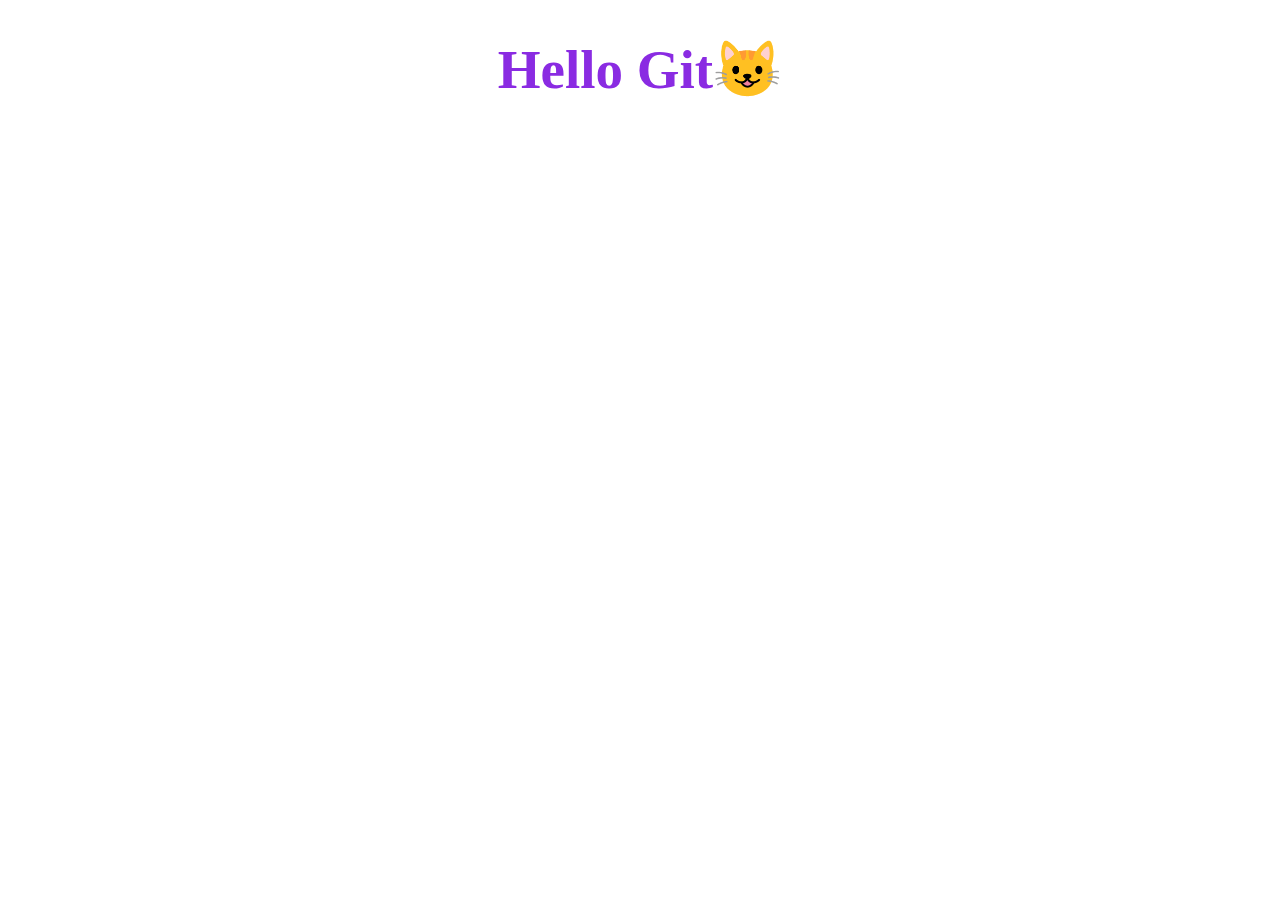
<file: index.html>
<!DOCTYPE html>
<html lang="en">
  <head>
    <meta charset="UTF-8" />
    <meta name="viewport" content="width=device-width, initial-scale=1.0" />

    <title>Document</title>
    <link rel="stylesheet" href="style.css" />
  </head>
  <body>
    <h1>Hello Git😺</h1>
    <script src="script.js"></script>
  </body>
</html>
</file>
<file: style.css>
h1 {
  text-align: center;
  color: blueviolet;
  font-size: 55px;
}
</file>
